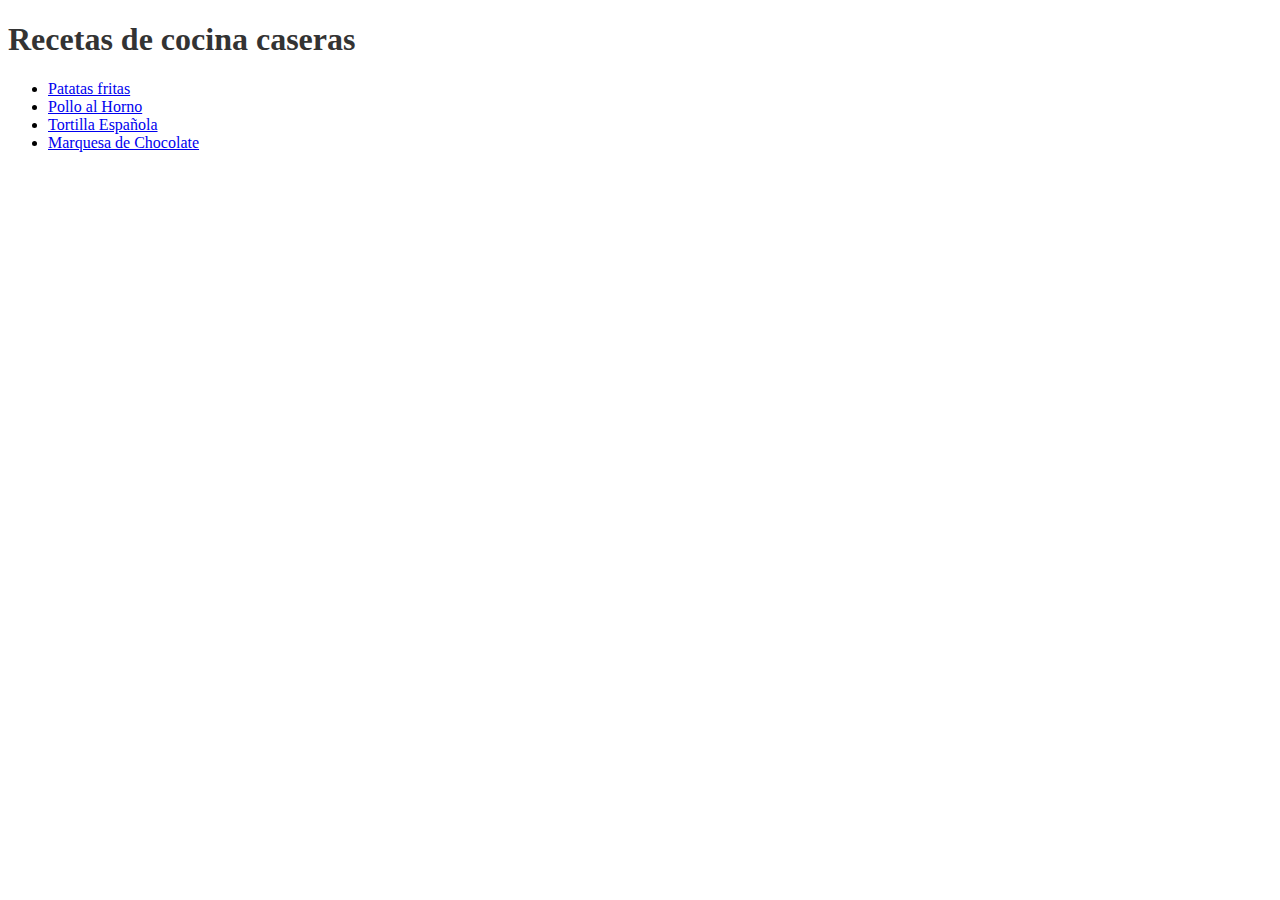
<file: index.html>
<!DOCTYPE html>
<html lang="en">
  <head>
    <meta charset="UTF-8" />
    <meta http-equiv="X-UA-Compatible" content="IE=edge" />
    <meta name="viewport" content="width=device-width, initial-scale=1.0" />
    <title>Recetas de cocina caseras</title>
    <link rel="stylesheet" href="estilos.css" />
  </head>
  <h1>Recetas de cocina caseras</h1>
  <body>
    <ul>
      <li>
        <a href="patatas-fritas.html">Patatas fritas</a>
      </li>
      <li>
        <a href="pollo-al-horno.html">Pollo al Horno</a>
      </li>
      <li>
        <a href="tortilla-española.html">Tortilla Española</a>
      </li>
      <li>
        <a href="marquesa-de-chocolate.html">Marquesa de Chocolate</a>
      </li>
    </ul>
  </body>
</html>
</file>
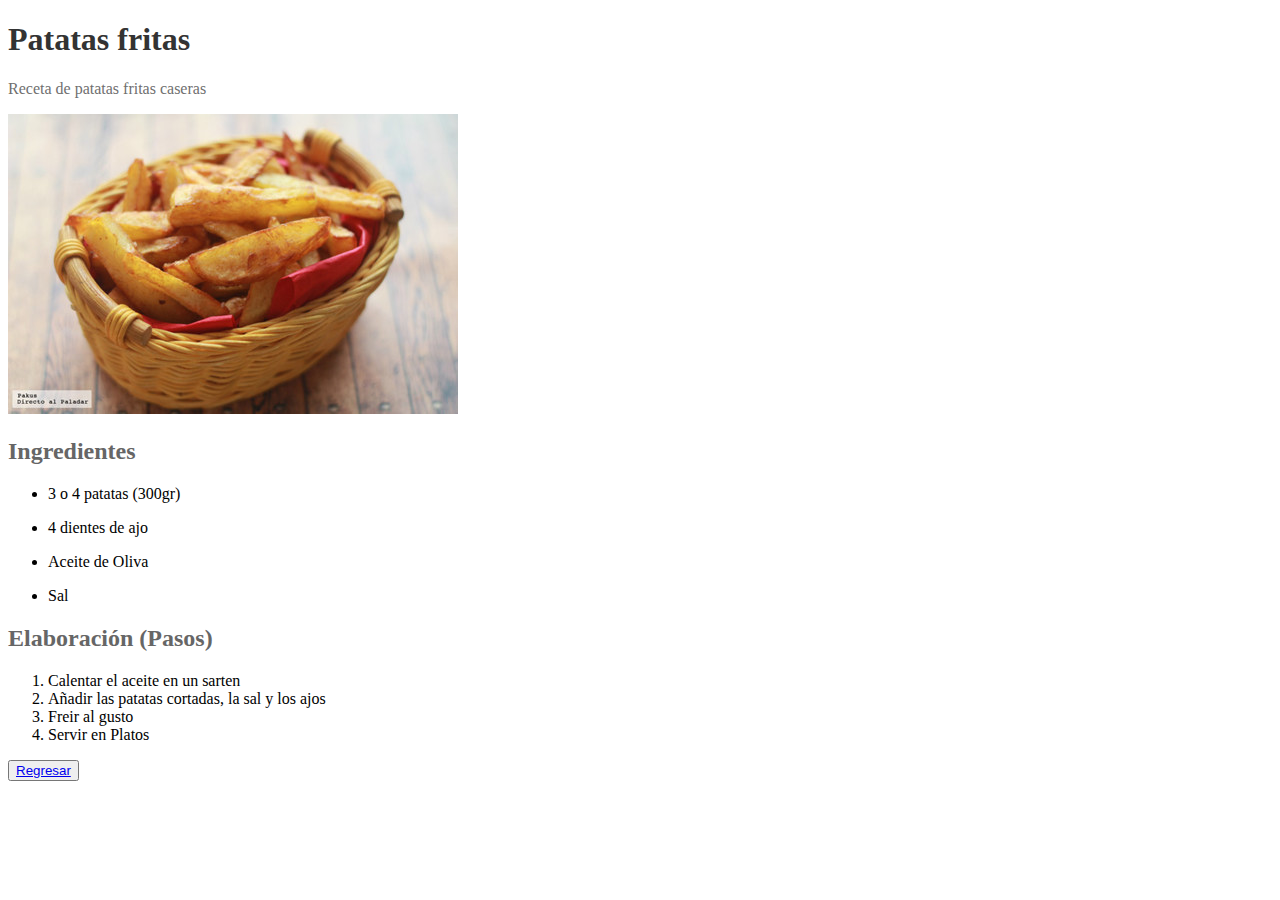
<file: patatas-fritas.html>
<!DOCTYPE html>
<html lang="en">
  <head>
    <meta charset="UTF-8" />
    <meta http-equiv="X-UA-Compatible" content="IE=edge" />
    <meta name="viewport" content="width=device-width, initial-scale=1.0" />
    <title>Patatas fritas</title>
    <link rel="stylesheet" href="estilos.css" />
  </head>
  <body>
    <header>
      <h1>Patatas fritas</h1>
    </header>
    <p>Receta de patatas fritas caseras</p>
    <img src="imagenes/patatas-fritas.jpg" alt="patatas" />
    <h2>Ingredientes</h2>
    <ul>
      <li>3 o 4 patatas (300gr)</li>
    </ul>
    <ul>
      <li>4 dientes de ajo</li>
    </ul>
    <ul>
      <li>Aceite de Oliva</li>
    </ul>
    <ul>
      <li>Sal</li>
    </ul>
    <h2>Elaboración (Pasos)</h2>
    <ol>
      <li>Calentar el aceite en un sarten</li>

      <li>Añadir las patatas cortadas, la sal y los ajos</li>

      <li>Freir al gusto</li>

      <li>Servir en Platos</li>
    </ol>
    <p>
      <button>
        <a href="index.html">Regresar</a>
      </button>
    </p>
  </body>
</html>
</file>
<file: estilos.css>
h1 {
  color: #333;
  text-size-adjust: 20px;
}
h2 {
  color: #666;
  text-size-adjust: 16px;
}
p {
  color: #6f6f6f;
  text-size-adjust: 20px;
}
img {
  size-adjust: 300px;
  box-shadow: 10px;
a {
  color: #00f;
  size-adjust: 12px;
}
ul {
}
li {
  margin-block: 10px;
}
body {
  font-family: "Segoe UI", Tahoma, Geneva, Verdana, sans-serif;
  font-weight: 20px;
  background-color: hsl(56, 100%saturation, 95%lightness);
}
</file>
